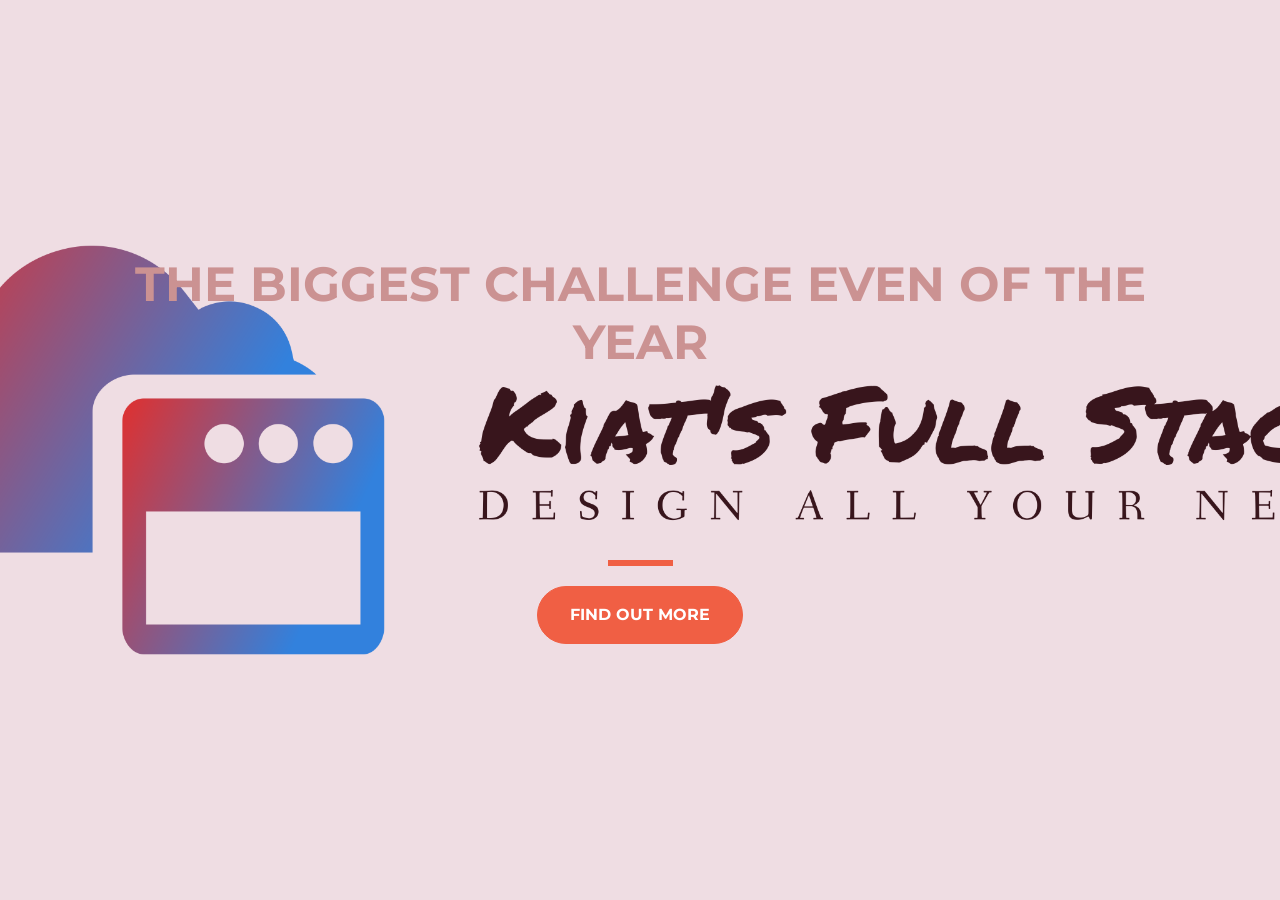
<file: index.html>
<!DOCTYPE html>
<html>
  <head>
    <title>Kiat's Full Stack</title>
    <!-- Required meta tags -->
    <meta charset="utf-8">
    <meta name="viewport" content="width=device-width, initial-scale=1, shrink-to-fit=no">
    <!-- Google Fonts -->
    <link href="https://fonts.googleapis.com/css?family=Montserrat" rel="stylesheet">

    <!-- Note that the below Bootstrap file is a specific version. If you grab the most
    current from Bootstrap website, you will see the button grow transition being a lot faster
    than in my video.  Use whichever style sheet you like best! -->
    <!-- Bootstrap CSS from a CDN. This way you don't have to include the bootstrap file yourself -->
    <!-- CSS only -->
    <link href="https://cdn.jsdelivr.net/npm/bootstrap@5.3.3/dist/css/bootstrap.min.css" rel="stylesheet" integrity="sha384-QWTKZyjpPEjISv5WaRU9OFeRpok6YctnYmDr5pNlyT2bRjXh0JMhjY6hW+ALEwIH" crossorigin="anonymous">

    <!-- My own stylesheet -->
    <link href="style1.css" rel="stylesheet">
  </head>
  <body>
    <!-- First wrap the Parent div, then wrap the child div -->
    <!-- Change the container class to d-flex (bootstrap), use Flex attribute for align items to center, h-100 equally to the full page of height, instead of center using the container size -->
    <div class="container d-flex align-items-center h-100">
      <div class="row">
        <header class="text-center col-12">
<h1 class="text-uppercase"><strong>The biggest challenge even of the year</strong></h1>
</header>
<div class="buffer col-12"></div>
<section class="text-center col-12">
<hr>
<a href="https://mailchi.mp/0cc3429681b5/subscription"><button type="button" class="btn btn-primary btn-xl">Find out more</button>
</a>
</section>
</div>
</div>
  </body>
</html>
</file>
<file: style1.css>
body,
html {
  width: 100%;
  height: 100%;
  font-family: 'Montserrat', sans-serif;
  background: url(cover.png) no-repeat center center fixed; 
  -webkit-background-size: cover;
  -moz-background-size: cover;
  -o-background-size: cover;
  background-size: cover;
}

h1 {
  font-size: 3rem;
  color: #cb9292;
}

hr {
    margin: 20px auto;
    color: #F05F44;
    border: 3px solid #F05F44;
    max-width: 65px;
    opacity: 1;  
}

.buffer {
  height: 10rem;
}

.btn {
  font-weight: 700;
  border-radius: 300px;
  text-transform: uppercase;
}

.btn-primary {
  background-color: #f05f44;
  border-color: #f05f44;
}

.btn-primary:hover {
  background-color: #ee4b08;
  border-color: #ee4b08;
  border-left-width: 4px;
}

.btn-xl {
  padding: 1rem 2rem;
}
</file>
